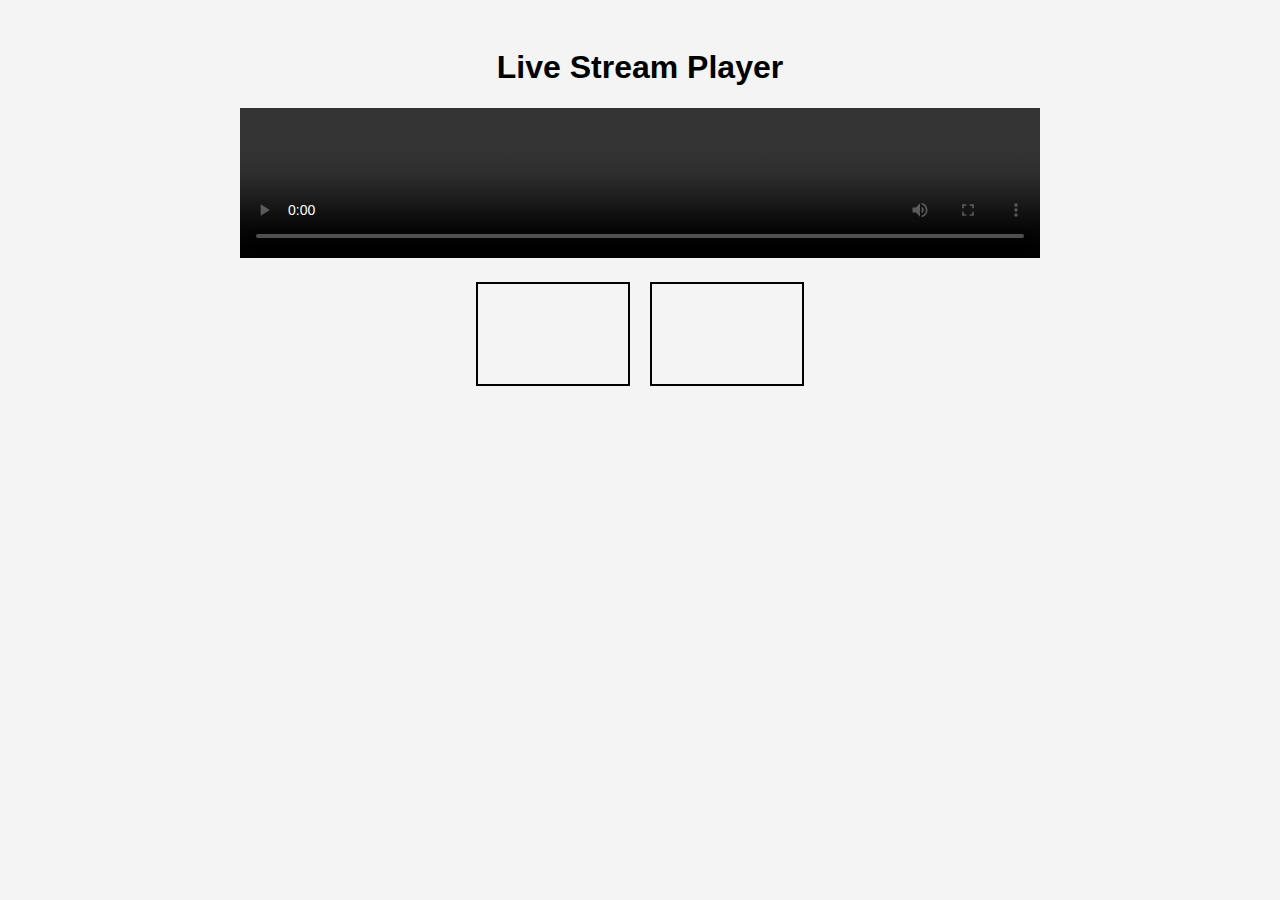
<file: index.html>
<!DOCTYPE html>
<html lang="en">
<head>
    <meta charset="UTF-8">
    <meta name="viewport" content="width=device-width, initial-scale=1.0">
    <title>Live Stream Player</title>
    <link rel="stylesheet" href="styles.css">
    <script src="https://player.live-video.net/1.31.0/amazon-ivs-player.min.js"></script>
</head>
<body>
    <h1>Live Stream Player</h1>
    <div class="video-container">
        <video id="player1" class="video-player" controls playsinline></video>
        <video id="player2" class="video-player" style="display: none;" controls playsinline></video>
    </div>
    <div id="previews" class="previews">
        <div class="preview-container" data-stream="output1">
            <video id="preview1" class="preview" playsinline muted></video>
        </div>
        <div class="preview-container" data-stream="output2">
            <video id="preview2" class="preview" playsinline muted></video>
        </div>
    </div>
    
    <script src="script.js"></script>
</body>
</html>
</file>
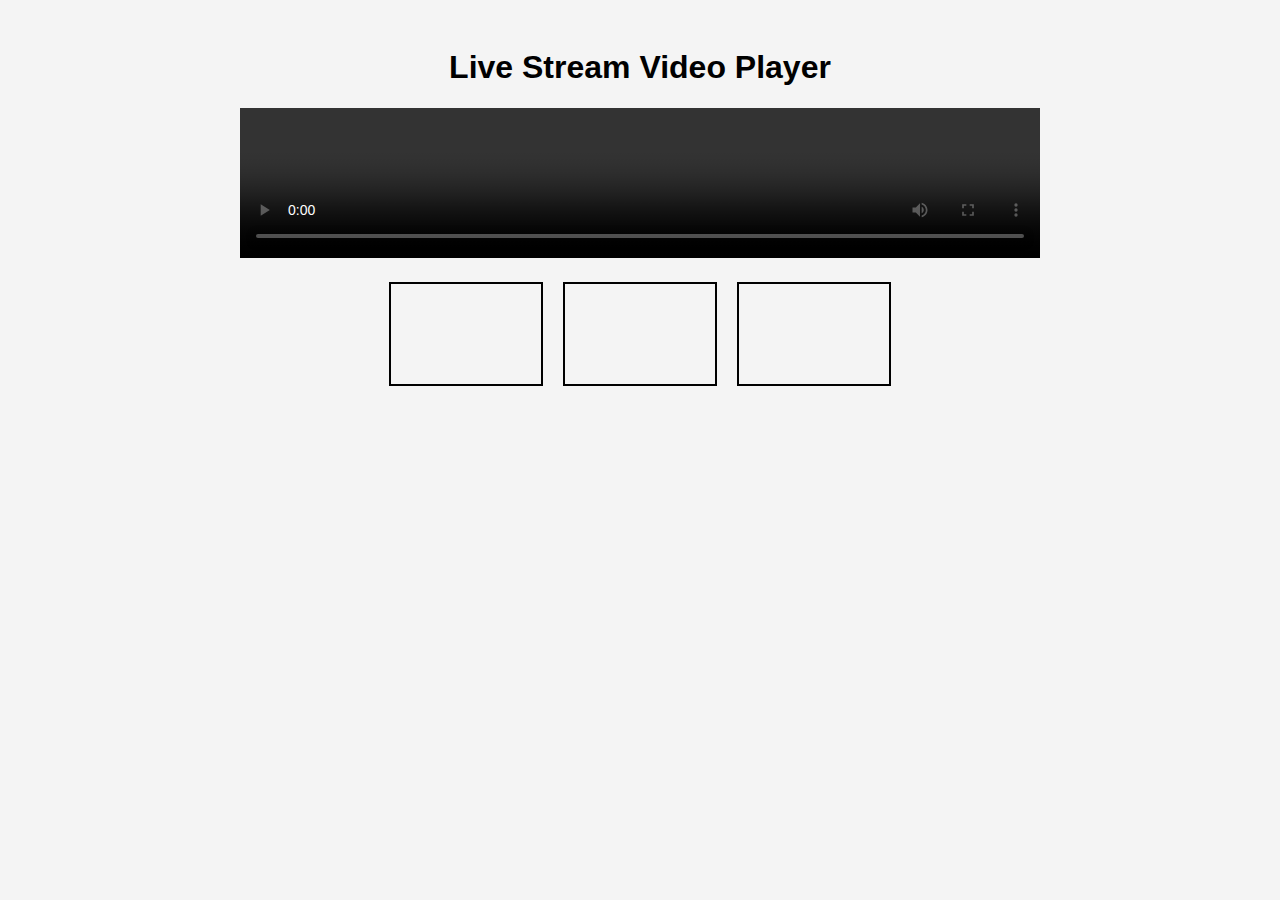
<file: Stream Video Player/index.html>
<!DOCTYPE html>
<html lang="en">
<head>
    <meta charset="UTF-8">
    <meta name="viewport" content="width=device-width, initial-scale=1.0">
    <title>Live Stream Video Player</title>
    <link rel="stylesheet" href="styles.css">
    <script src="https://player.live-video.net/1.31.0/amazon-ivs-player.min.js"></script>
</head>
<body>
    <h1>Live Stream Video Player</h1>
    <video id="video-player" controls playsinline></video>
    <div id="noStreamMessage" class="no-stream" style="display: none;">No live stream available</div>
    
    <div class="previews">
        <div class="preview-container">
            <video id="preview1" class="preview" playsinline muted></video>
            <div id="noPreview1" class="no-preview" style="display: none;">No preview available</div>
        </div>
        <div class="preview-container">
            <video id="preview2" class="preview" playsinline muted></video>
            <div id="noPreview2" class="no-preview" style="display: none;">No preview available</div>
        </div>
        <div class="preview-container">
            <video id="preview3" class="preview" playsinline muted></video>
            <div id="noPreview3" class="no-preview" style="display: none;">No preview available</div>
        </div>
    </div>
    
    <script src="script.js"></script>
</body>
</html>
</file>
<file: styles.css>
body {
    font-family: Arial, sans-serif;
    background-color: #f4f4f4;
    text-align: center;
    padding: 20px;
}

.video-container {
    position: relative;
    width: 100%;
    max-width: 800px;
    margin: 0 auto;
}

video {
    width: 100%;
    max-height: 400px;
    max-width: 800px;
}

.previews {
    display: flex;
    justify-content: center;
    margin-top: 20px;
}

.preview-container {
    width: 150px;
    height: 100px;
    margin: 0 10px;
    cursor: pointer;
    border: 2px solid black;
    overflow: hidden; /* Ensure previews do not overflow */
    position: relative;
}

.preview-container:hover {
    border-color: #007bff;
}

.preview {
    width: 100%;
    height: 100%;
    display: block;
    object-fit: cover; /* Ensure the video covers the entire container */
}
</file>
<file: Stream Video Player/styles.css>
body {
    font-family: Arial, sans-serif;
    background-color: #f4f4f4;
    text-align: center;
    padding: 20px;
}

video {
    width: 100%;
    max-width: 800px;
    max-height: 400px;
}

.previews {
    display: flex;
    justify-content: center;
    margin-top: 20px;
}

.preview-container {
    position: relative;
    width: 150px;
    height: 100px;
    margin: 0 10px;
    cursor: pointer;
    border: 2px solid black;
}

.preview-container:hover {
    border-color: #007bff;
}

.preview {
    width: 100%;
    height: 100px;
    display: block;
}

.no-preview {
    position: absolute;
    top: 0;
    left: 0;
    width: 100%;
    height: 100%;
    display: flex;
    align-items: center;
    justify-content: center;
    background-color: rgba(0, 0, 0, 0.7);
    color: white;
    font-size: 14px;
}

.no-stream {
    color: red;
    font-size: 18px;
    margin-top: 20px;
}
</file>
